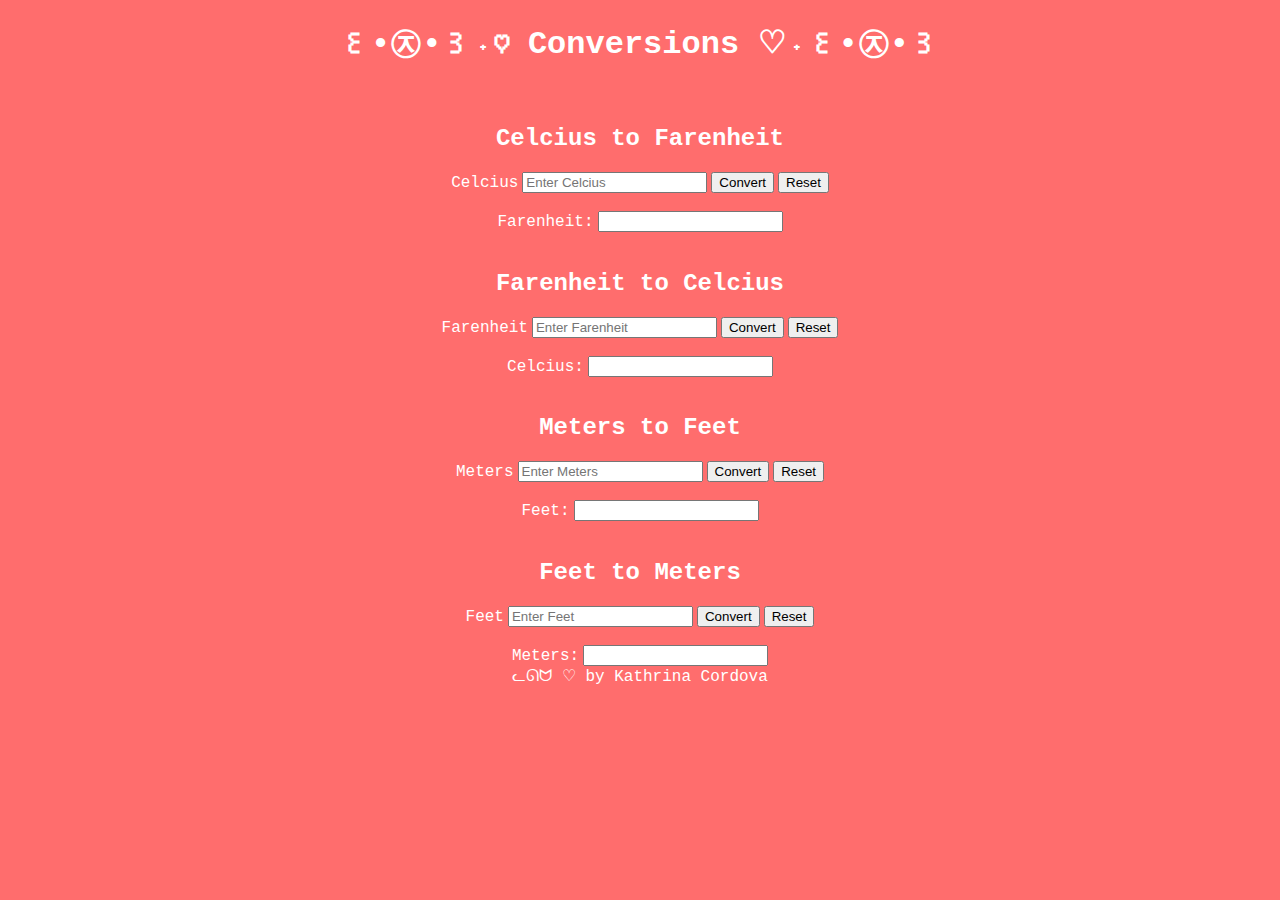
<file: 1.html>
<!DOCTYPE html>
<html>
    <body style="background-color:rgb(255, 109, 109);">
    </head>
    <body id="act1BG">
        <h1 style="font-family:courier; text-align:center; color:rgb(255, 255, 255);",> ꒰•㉨•꒱˖♡ Conversions ♡˖꒰•㉨•꒱ </h1><br>
        <div class="celcius" align="center">
            <form id="celciusForm">
                   <div>
                       <h2 style="font-family:courier; color:rgb(255, 255, 255);">Celcius to Farenheit</h2>
                      
                     <label style="font-family:courier; color:rgb(255, 255, 255);">Celcius</label>
                     
                     <input type="number" id="n1"name="intCel" placeholder="Enter Celcius" required>
                     <button id = "conv" type="button">Convert</button>
                     
                     <button type="reset">Reset</button>
                   </div><br>

                   <label style="font-family:courier; color:rgb(255, 255, 255);">Farenheit:</label>
                   <input id="farenheit" name="farenheit" type="number" readonly>
                   
                    
                   <script src="formula.js"></script>
                      
            </form>
        </div>
        <br>
        <div class="farenheit" align="center">
            <form id="farenheitForm">
                 <div>
                     <h2 style="font-family:courier; color:rgb(255, 255, 255);">Farenheit to Celcius</h2>

                     <label style="font-family:courier; color:rgb(255, 255, 255);">Farenheit</label>
                     <input type="number" id="n2"name="intFar" placeholder="Enter Farenheit" required>
                     <button id = "conv2" type="button">Convert</button>

                     <button type="reset">Reset</button>
                 </div><br>

                 <label style="font-family:courier; color:rgb(255, 255, 255);">Celcius:</label>
                 <input id="celcius" name="celcius" type="number" readonly>

                 <script src="formula.js"></script>
            </form>
        </div>
        <br>
        <div class="meter" align="center">
            <form id="meterToFeet">
                <div>
                    <h2 style="font-family:courier; color:rgb(255, 255, 255);">Meters to Feet</h2>

                    <label style="font-family:courier; color:rgb(255, 255, 255);">Meters</label>
                    <input type="number" id="meter" name="meter" placeholder="Enter Meters" required>
                    <button id = "conv3" type="button">Convert</button>

                    <button type="reset">Reset</button>
                </div><br>

                <label style="font-family:courier; color:rgb(255, 255, 255);">Feet:</label>
                <input type="number" id="feet" name="feet" readonly>

                <script src="formula.js"></script>
            </form>
        </div>
        <br>
        <div class="feet" align="center">
            <form id="feetToMeter">
                <div>
                    <h2 style="font-family:courier; color:rgb(255, 255, 255);">Feet to Meters</h2>

                    <label style="font-family:courier; color:rgb(255, 255, 255);">Feet</label>
                    <input type="number" id="foot" name="foot" placeholder="Enter Feet" required>
                    <button id="conv4" type="button">Convert</button>

                    <button type="reset">Reset</button>
                </div><br>

                <label style="font-family:courier; color:rgb(255, 255, 255);">Meters:</label>
                <input type="number" id="meters" name="meters" readonly>

                <script src="formula.js"></script>
            </form>
        </div>
        <footer style="font-family:courier; text-align:center; color:rgb(255, 255, 255);"> ᓚᘏᗢ ♡ by Kathrina Cordova </footer>
    </body>
</html>
</file>
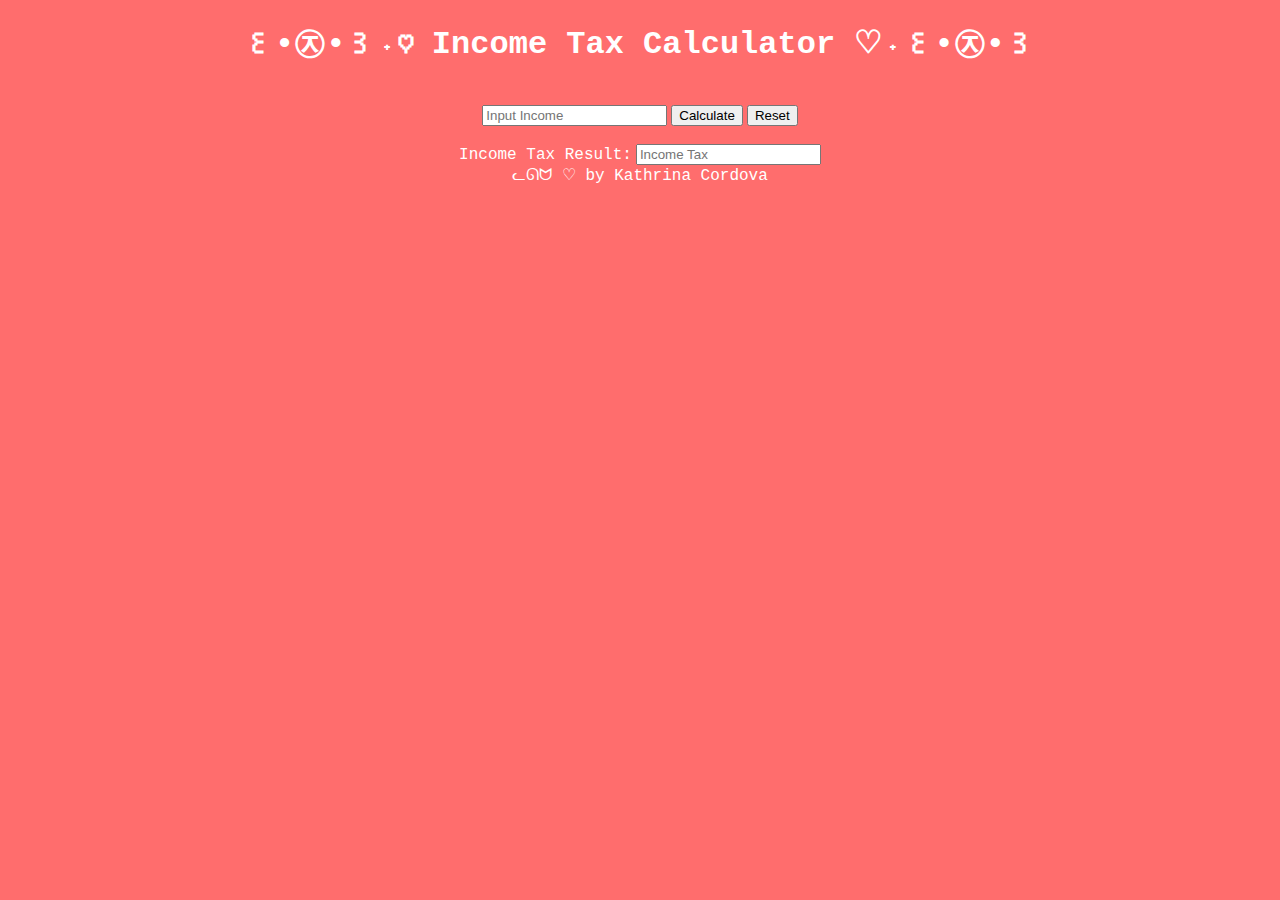
<file: 2.html>
<!DOCTYPE html>
<html>
    <body style="background-color:rgb(255, 109, 109);">
    <h1 style="font-family:courier; text-align:center; color:rgb(255, 255, 255);",> ꒰•㉨•꒱˖♡ Income Tax Calculator ♡˖꒰•㉨•꒱ </h1><br>
    <div align="center">
        <form id="taxCal">
            <div>
                <input type="number" id="salary" placeholder="Input Income" required>
                <button id="calc" type="button">Calculate</button>

                <button type="reset" id="reset">Reset</button>
            </div><br>

            <label style="font-family:courier; text-align:center; color:rgb(255, 255, 255);">Income Tax Result:</label>
            <input id="result" type="number" placeholder="Income Tax" readonly>

            <script src="incometax.js"></script>
        </form>
    </div>

    <footer style="font-family:courier; text-align:center; color:rgb(255, 255, 255);"> ᓚᘏᗢ ♡ by Kathrina Cordova </footer>
</body> 

</html>
</file>
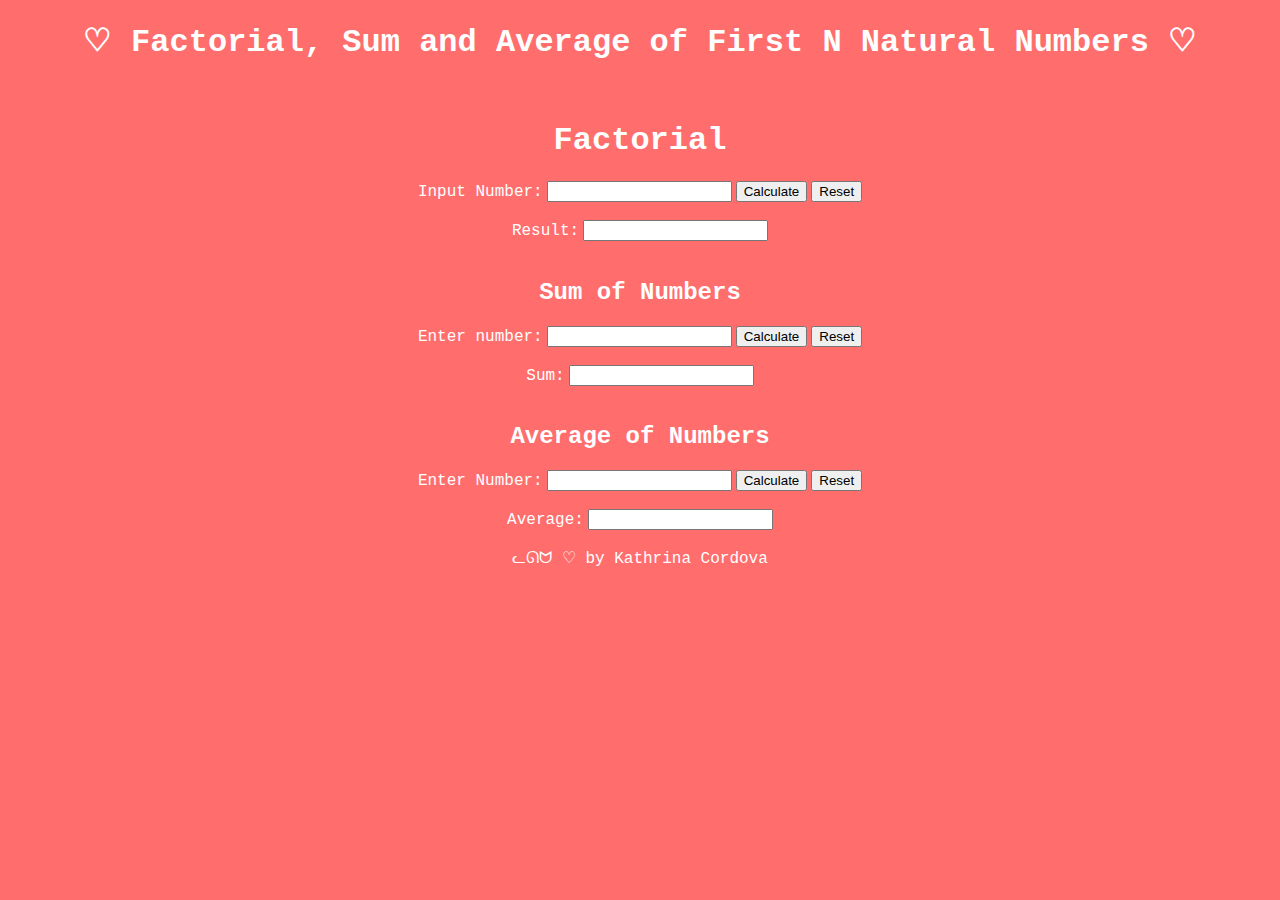
<file: 3.html>
<!DOCTYPE html>
<html>
    <body style="background-color:rgb(255, 109, 109);">
        <h1 style="font-family:courier; text-align:center; color:rgb(255, 255, 255);",> ♡ Factorial, Sum and Average of First N
            Natural Numbers ♡ </h1><br>
    <div align="center">
        <form id="Factorial">
            <div>
                <h1 style="font-family:courier; text-align:center; color:rgb(255, 255, 255);",>Factorial</h1>
                <label style="font-family:courier; text-align:center; color:rgb(255, 255, 255);",>Input Number:</label>
                <input type="number" id="n1" placeholder="" required>
                <button id="btn1" type="button">Calculate</button>
                <button type="reset" id="reset">Reset</button>
            </div><br>

            <label style="font-family:courier; text-align:center; color:rgb(255, 255, 255);",>Result:</label>
            <input type="number" id="result" readonly>

            <script src="act3.js">
            </script>
        </form>
    </div><br>
    <div align="center">
        <form id="Sum">
            <div>
                <h2 style="font-family:courier; text-align:center; color:rgb(255, 255, 255);",>Sum of Numbers</h2>
                <label style="font-family:courier; text-align:center; color:rgb(255, 255, 255);",>Enter number:</label>
                <input type="number" id="n2" required>
                <button id="btn2" type="button">Calculate</button>
                <button type="reset" id="reset">Reset</button>
            </div><br>

            <label style="font-family:courier; text-align:center; color:rgb(255, 255, 255);",>Sum:</label>
            <input type="number" id="result2" readonly>

            <script src="act3.js">
            </script>
        </form>
    </div><br>
    <form id="Average">
        <div align="center">
            <div>
            <h2 style="font-family:courier; text-align:center; color:rgb(255, 255, 255);",>Average of Numbers</h2>
            <label style="font-family:courier; text-align:center; color:rgb(255, 255, 255);",>Enter Number:</label>
            <input type="number" id="n3" required>
            <button id="btn3" type="button">Calculate</button>
            <button type="reset" id="reset">Reset</button>
        </div><br>

        <label style="font-family:courier; text-align:center; color:rgb(255, 255, 255);",>Average:</label>
        <input type="text" id="result3" readonly>

        <script src="act3.js">
        </script>
    </form>
</div><br>
<footer style="font-family:courier; text-align:center; color:rgb(255, 255, 255);"> ᓚᘏᗢ ♡ by Kathrina Cordova </footer>
</body>    
</html>
</file>
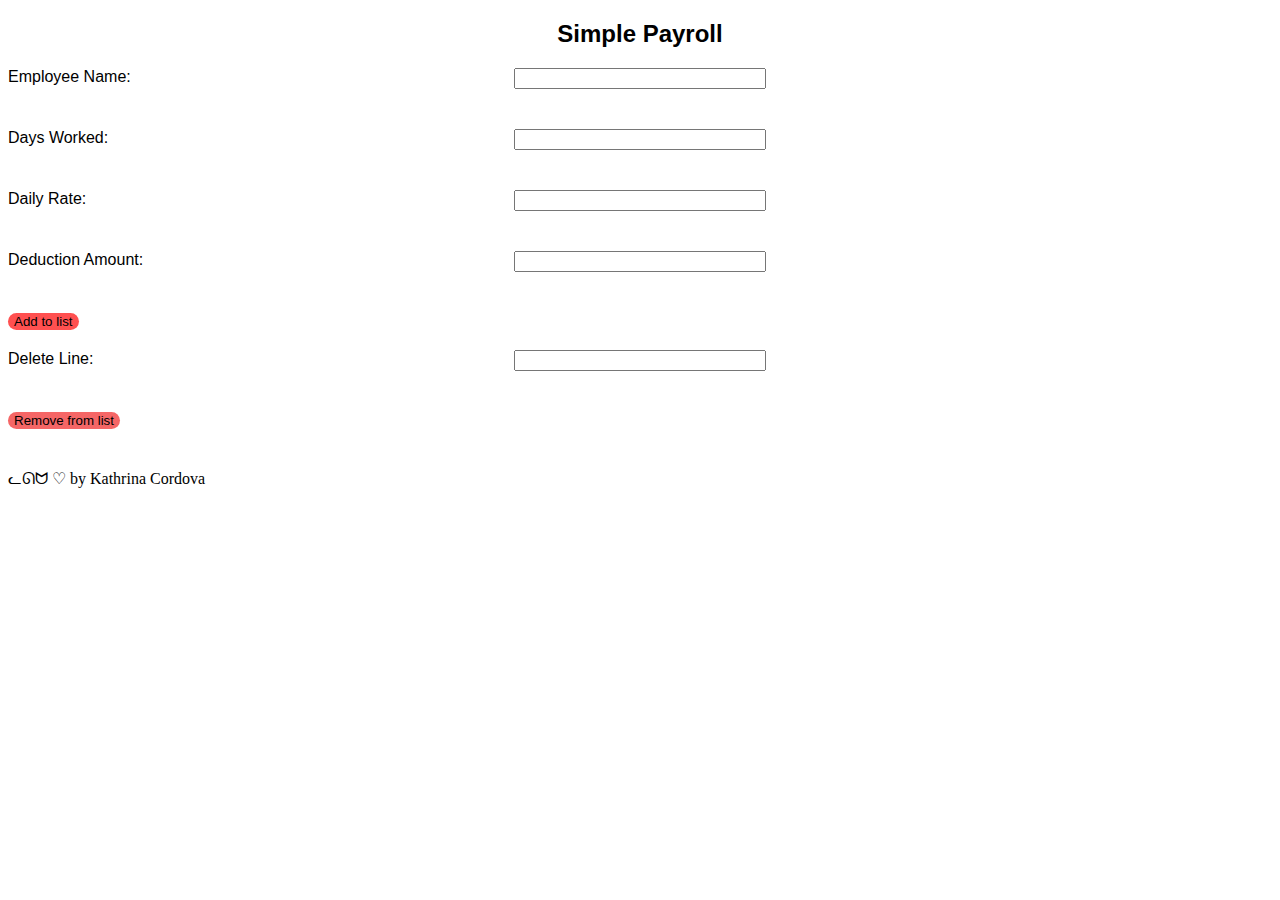
<file: 4.html>
<!DOCTYPE html>
<html lang="en">
<head>
    <meta charset="UTF-8">
    <meta http-equiv="X-UA-Compatible" content="IE=edge">
    <meta name="viewport" content="width=device-width, initial-scale=1.0">
    </div>
    <style>


body {
    background-color: rgb(255, 255, 255);
}

h1{
  font-family: "Montserrat", sans-serif;
  text-align: center;
}

h2{
  font-family: "Montserrat", sans-serif;
  text-align: center;
}  

#homeIntro{
  font-family: "Montserrat", sans-serif;
  font-style: italic;
  font-weight: normal;
  text-align: center;
}

label{
  font-family: "Fira Code", sans-serif;
  font-weight: 500;
}

footer{
  font-family: Arial, Helvetica, sans-serif;
  color:black;
  font-weight: bold; 
  position:fixed;
  bottom:0;
  width:100%;
  height:20px;
  text-align: left;
}
button{
  background-color: rgb(255, 80, 80);
  border-radius: 12px;
  border: none;
  justify-content: center;
  font-family: Arial, Helvetica, sans-serif;
}
#reset{
  background-color: rgb(245, 102, 102);
}
#removeList{
    background-color: rgb(245, 102, 102);
}

#homePage{
  color: #ffe600;  
  font-family: "Montserrat", sans-serif;
  font-weight: 500;
}

a:link {color: rgb(255, 81, 81);}      /* unvisited link */
a:visited {color: black;}   /* visited link */
a:hover {color: black;}     /* mouse over link */
a:active {color: black;}

.topnav {
    background-color: #333;
    overflow: hidden;
    padding: 0;
    margin: 0;
    box-sizing: border-box; 
    filter: drop-shadow(10px 10px 10px #292d38);
    display: flex;
    align-items: center;
    justify-content: center;
  }
  
  /* Style the links inside the navigation bar */
  .topnav a {
    float: left;
    color: #f2f2f2;
    text-align: center;
    padding: 14px 16px;
    text-decoration: none;
    font-size: 17px;
    font-family: "Montserrat", sans-serif;
    font-weight: 500;
    text-decoration: none;
    
  }
  
  /* Change the color of links on hover */
  .topnav a:hover {
    background-color: rgb(214, 155, 44);
    color: black;
  }
  
  /* Add a color to the active/current link */
  
        div[data-page="1"] h2, div[data-page="1"] p{
            margin-bottom: 20px;
        }
        div[data-page="2"] *{
            margin-bottom: 20px;
        }
        div[data-page="2"] .form *{
            margin-bottom: 20px;
        }
        div[data-page="2"] .form {
            display: grid;
            grid-template-columns: 40% 20%;
            gap: 20px 0px;

        }

        div.table table {
            border-collapse: collapse;
        }
        div.table table * {
            border: 1px solid #000;
            padding: 30px 30px;
        }
        .table{
            font-family: Arial, Helvetica, sans-serif;
        }
    
    </style>
</head>
<body>
    
    <main>
        <div class="page" data-page="2">
            <h2>Simple Payroll</h2>

            <div class="form">
                <label>Employee Name:</label>
                <input type="text" id="employeeName">
    
                <label>Days Worked:</label>
                <input type="number" id="days">
    
                <label>Daily Rate:</label>
                <input type="number" id="dailyRate">
    
                <label>Deduction Amount:</label>
                <input type="number" id="deduction"> 
            </div>
            <button type="button" id="addList">Add to list</button> 

            <div class="form">
                <label>Delete Line:</label>
                <input type="number" id="workerDel">
            </div>
            <button type="button" id="removeList">Remove from list</button>

            <div class="table"></div>
        </div>
    </main>
    <script src="payroll.js"></script>
    <footerstyle="font-family:courier; text-align:center; color:rgb(255, 255, 255);"> ᓚᘏᗢ ♡ by Kathrina Cordova </footer>
</body>
</html>
</file>
